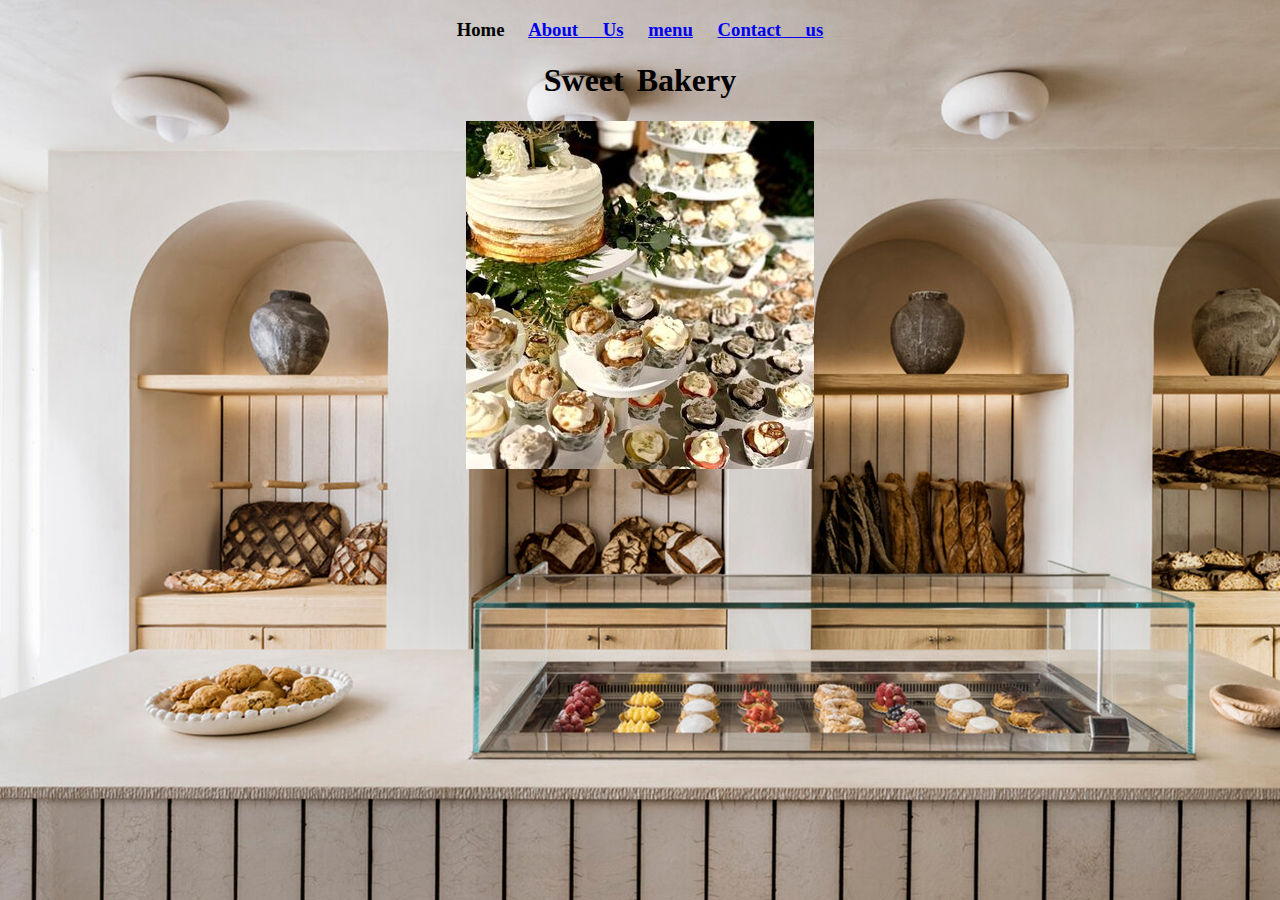
<file: index.html>
<!DOCTYPE html>
<html lang="en">
<head>
    <meta charset="UTF-8">
    <meta name="viewport" content="width=device-width, initial-scale=1.0">
    <title>Local Bakery</title>
    <link rel="stylesheet" href="style.css">
</head>
<body background="bakery.jpg"> 
    <h3 class="h3">
         Home
        <a href="sheet.html">About Us</a>
        <a href="menu.html">menu</a>
        <a href="form.html">Contact us</a>
    </h3>
    <div class="site-identity">
        <h1 id="heading">Sweet Bakery</h1>
    <nav>
    </nav>
    <div>
        <div>
            <div class="page">
                <img src="heroimage.jpg">
                
            </div>
           
    </div>
    </div>
    </div>
</body>
</html>
</file>
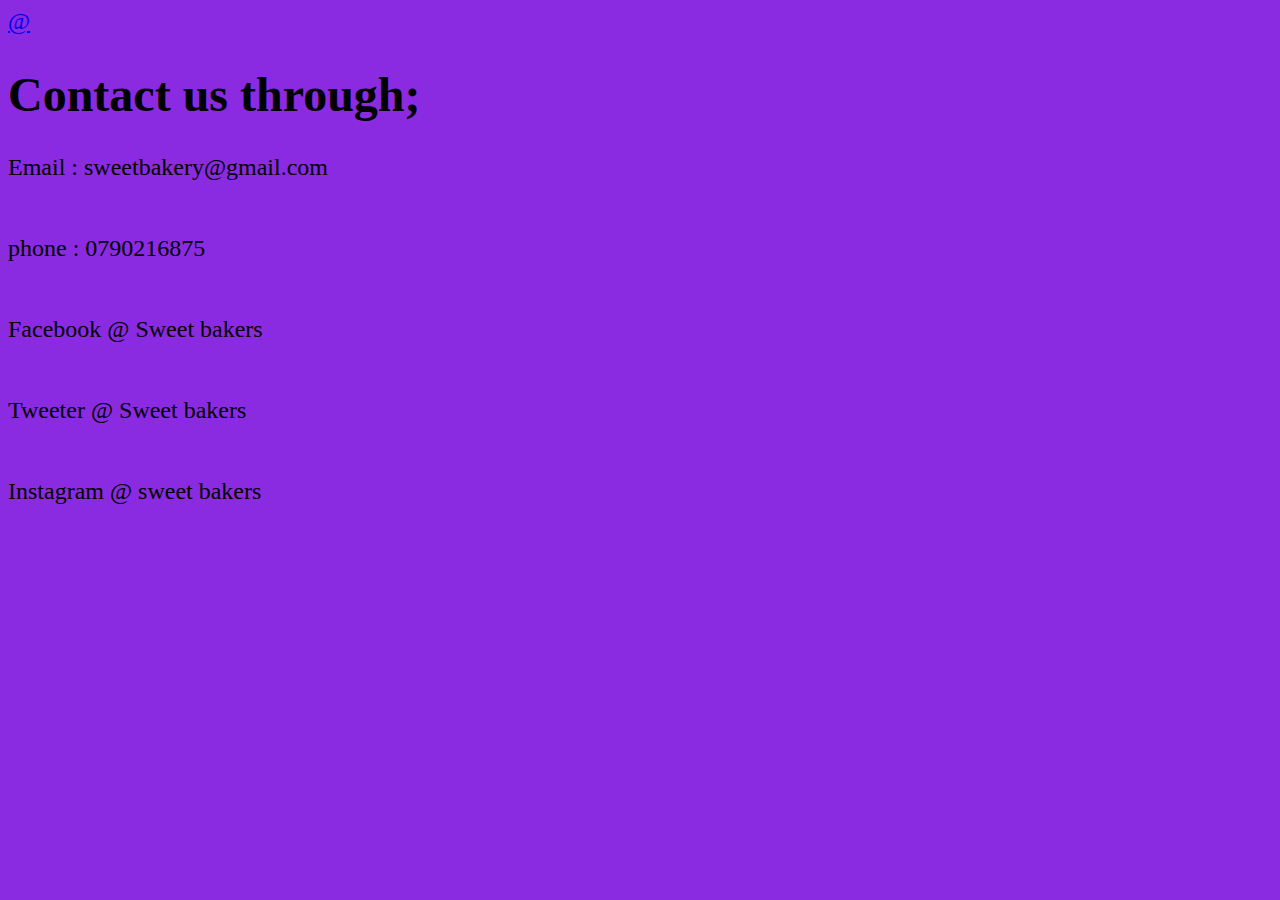
<file: form.html>
<!DOCTYPE html>
<html lang="en">
<head>
    <meta charset="UTF-8">
    <meta name="viewport" content="width=device-width, initial-scale=1.0">
    <title>Sweet bakery history and story</title>
    <link rel="stylesheet" href="style.css">
</head>
<body class="contact">
    <a href="index.html">@</a>
    <h1>Contact us through;</h1>
    <p>
        Email : sweetbakery@gmail.com
        <br>
        <br>
        <br>
        phone : 0790216875
        <br>
        <br>
        <br>
        Facebook @ Sweet bakers
        <br>
        <br>
        <br>
        Tweeter @ Sweet bakers
        <br>
        <br>
        <br>
        Instagram @ sweet bakers
    </p>
    
</body>
</html>
</file>
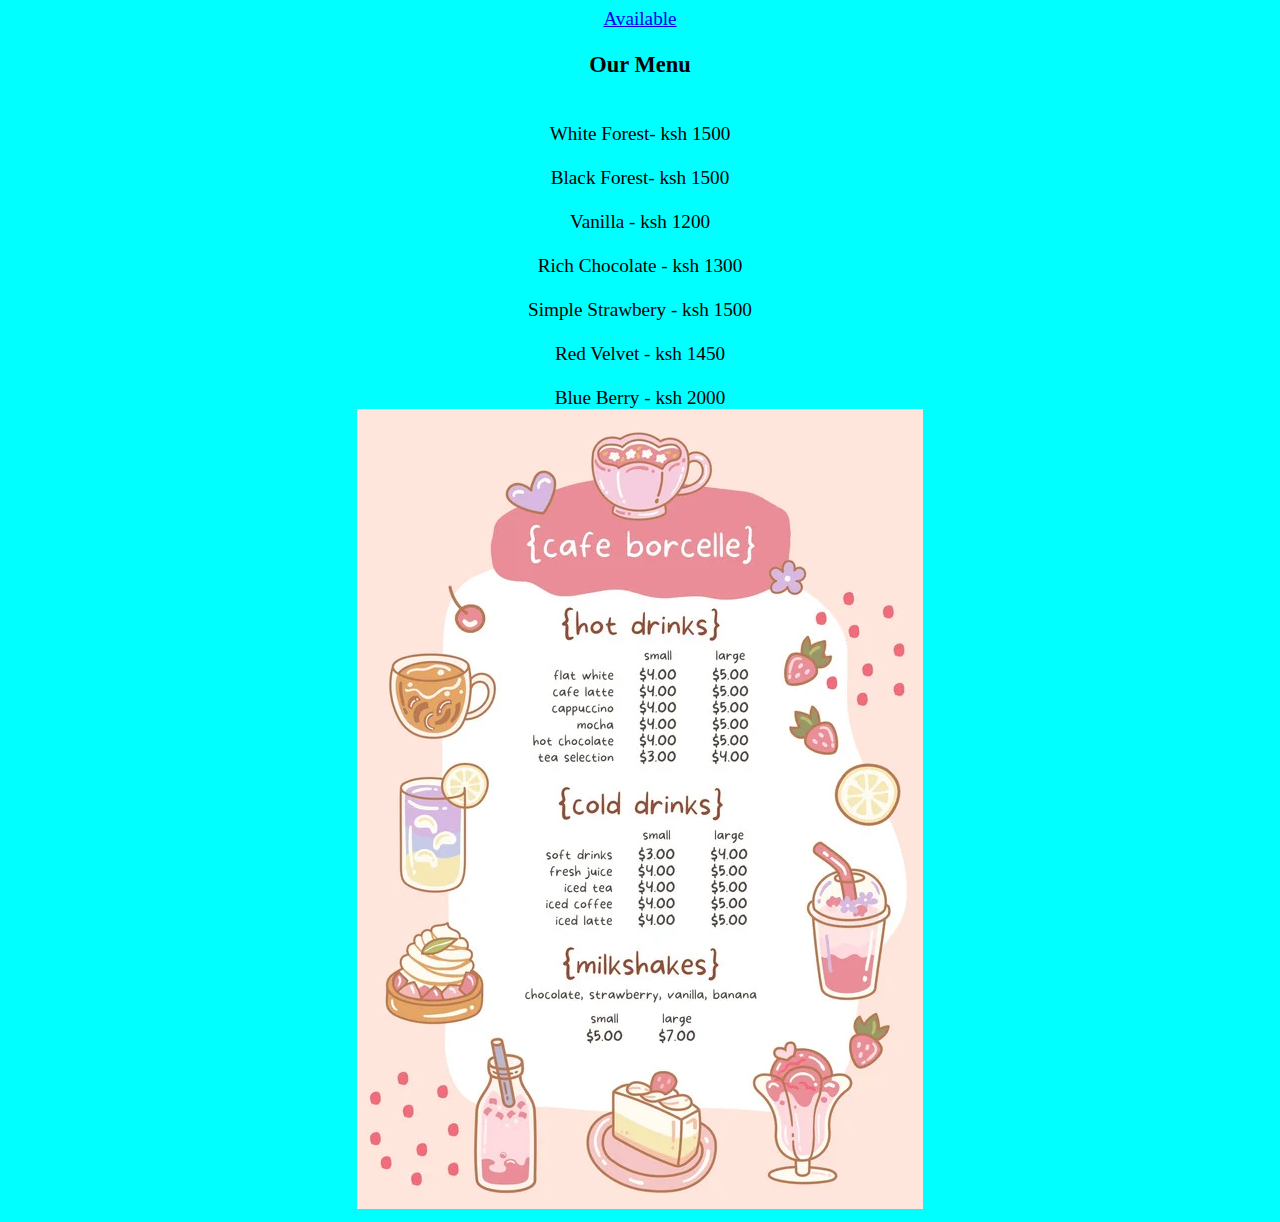
<file: menu.html>
<!DOCTYPE html>
<html lang="en">
<head>
    <meta charset="UTF-8">
    <meta name="viewport" content="width=device-width, initial-scale=1.0">
    <title>OUR MENU</title>
    <link rel="stylesheet" href="style.css">
</head>
<body class="variety">
    <div class="page">
        <a href="form.html">Available</a>
        <h3>Our Menu</h3>
        <br>
            White Forest- ksh 1500
            <br>
            <br>
            Black Forest- ksh 1500
            <br>
            <br>
            Vanilla - ksh 1200
            <br>
            <br>
            Rich Chocolate - ksh 1300
            <br>
            <br>
            Simple Strawbery - ksh 1500
            <br>
            <br>
            Red Velvet - ksh 1450
            <br>
            <br>
            Blue Berry - ksh 2000
            <br>
            <img src="bakemen.webp">
        
    </div>    
    
</body>
</html>
</file>
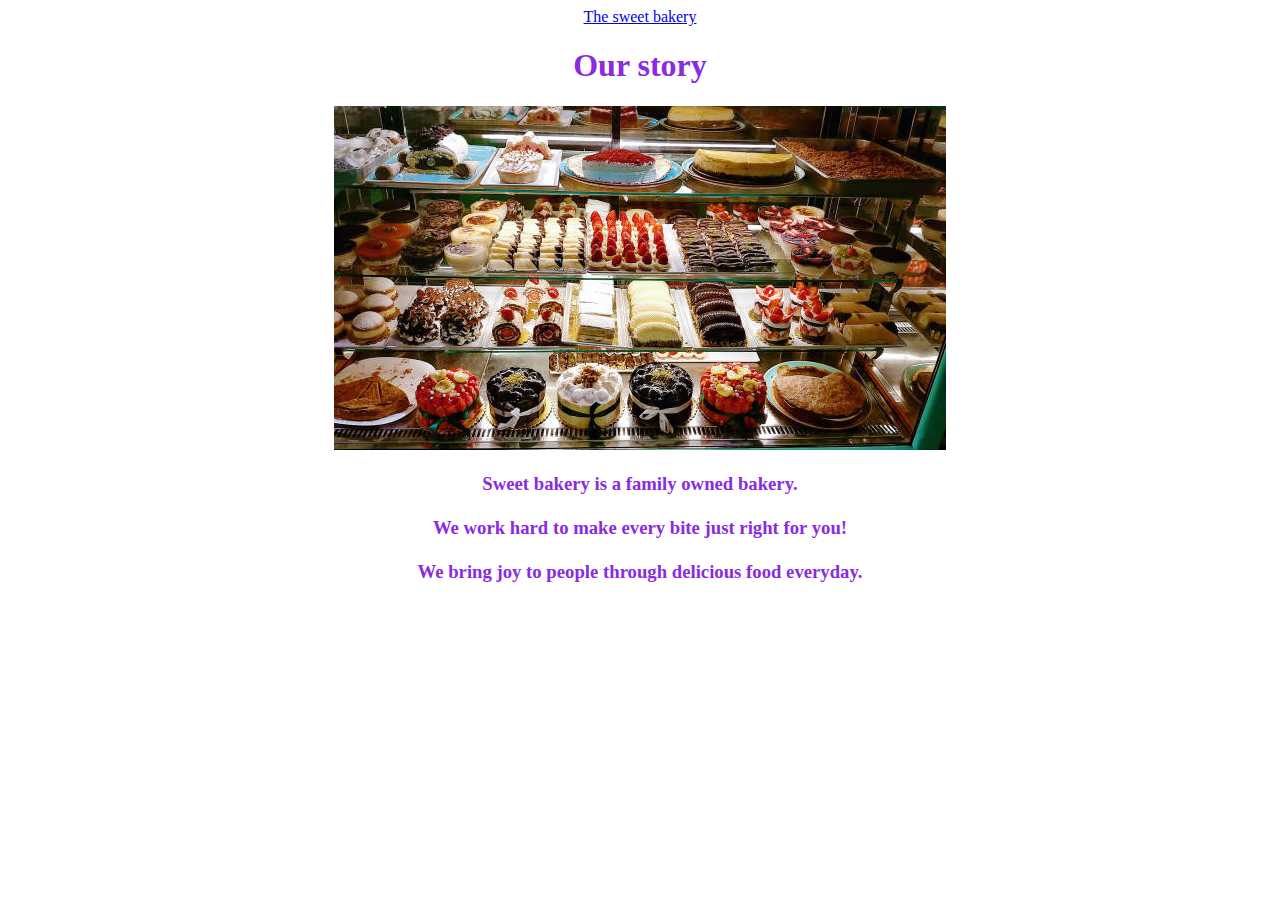
<file: sheet.html>
<!DOCTYPE html>
<html lang="en">
<head>
    <meta charset="UTF-8">
    <meta name="viewport" content="width=device-width, initial-scale=1.0">
    <title>Sweet bakery story</title>
    <link rel="stylesheet" href="style.css">
</head> 
<body>
    <div class="container">
        <a href="menu.html">The sweet bakery</a>
    <h1>Our story</h1>
    <img src="istockphoto.jpg">
    <h3>
        Sweet bakery is a family owned bakery.
        <br>
        <br>
        We work hard to make every bite just right for you!
        <br>
        <br>
        We bring joy to people through delicious food everyday.
    </h3> 
    </div> 
    
    
</body>
</html>
</file>
<file: style.css>
.page{
  text-align: center; 
  
}
.container{
    color: blueviolet;
    text-align: center;
    
}
  .h3{
text-align: center;
word-spacing: 20px;
}
#heading{
  text-align: center;
  word-spacing: 5px;
}
.contact{
  background-color: blueviolet;
  font-size: x-large;
}
.variety{
  background-color: cyan;
  font-size: larger;
}
</file>
